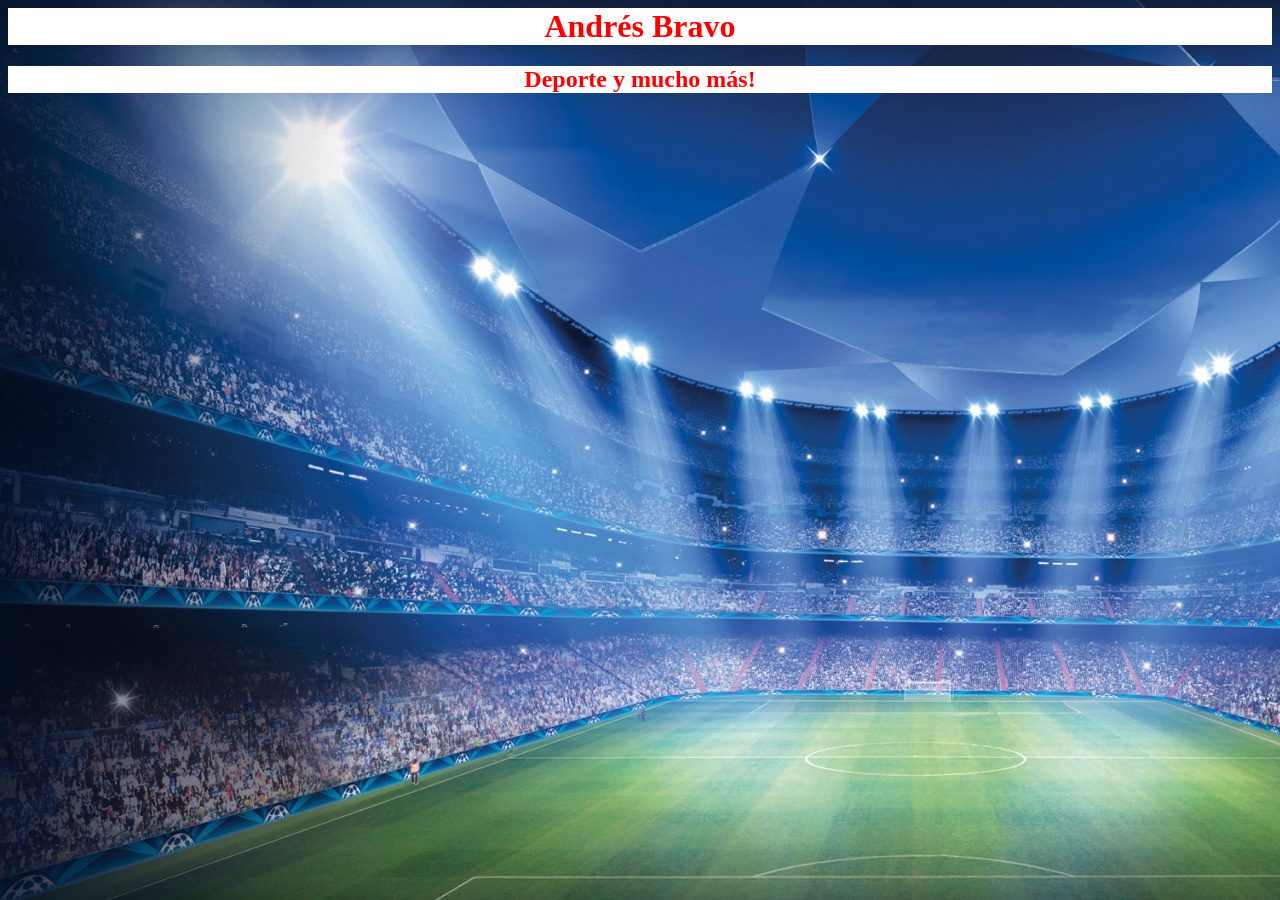
<file: index.html>
<html lang="en">
	<head>
		<meta charset="UTF-8">
		<title>INDEX</title>
    <link rel="stylesheet" type="text/css" href="000-index.css" />
		<script src="https://www.w3schools.com/lib/w3.js"></script>

	</head>

	<body>
		<h1 class="intro">Andrés Bravo</h1>
    <h2 class="intro-descripcion">Deporte y mucho más!</h2>


		<div id="menu-index" w3-include-html="menus/menu-index/menu-index.html"></div>

		<script>
		w3.includeHTML();
		</script>


  </body>

</html>
</file>
<file: 000-index.css>
body {
  background-image: url("imagenes/fondo.jpg");
  background-color: #cccccc;
}


.intro {
  color: red;
  text-align:center;
  border-width: 3px;
  background-color:white;
}

.intro-descripcion {
  color: red;
  text-align:center;
  border-width: 3px;
  background-color:white;
}

.texto {
    font-size: 30px;
    color: white;
    font-weight: bold;
}
</file>
